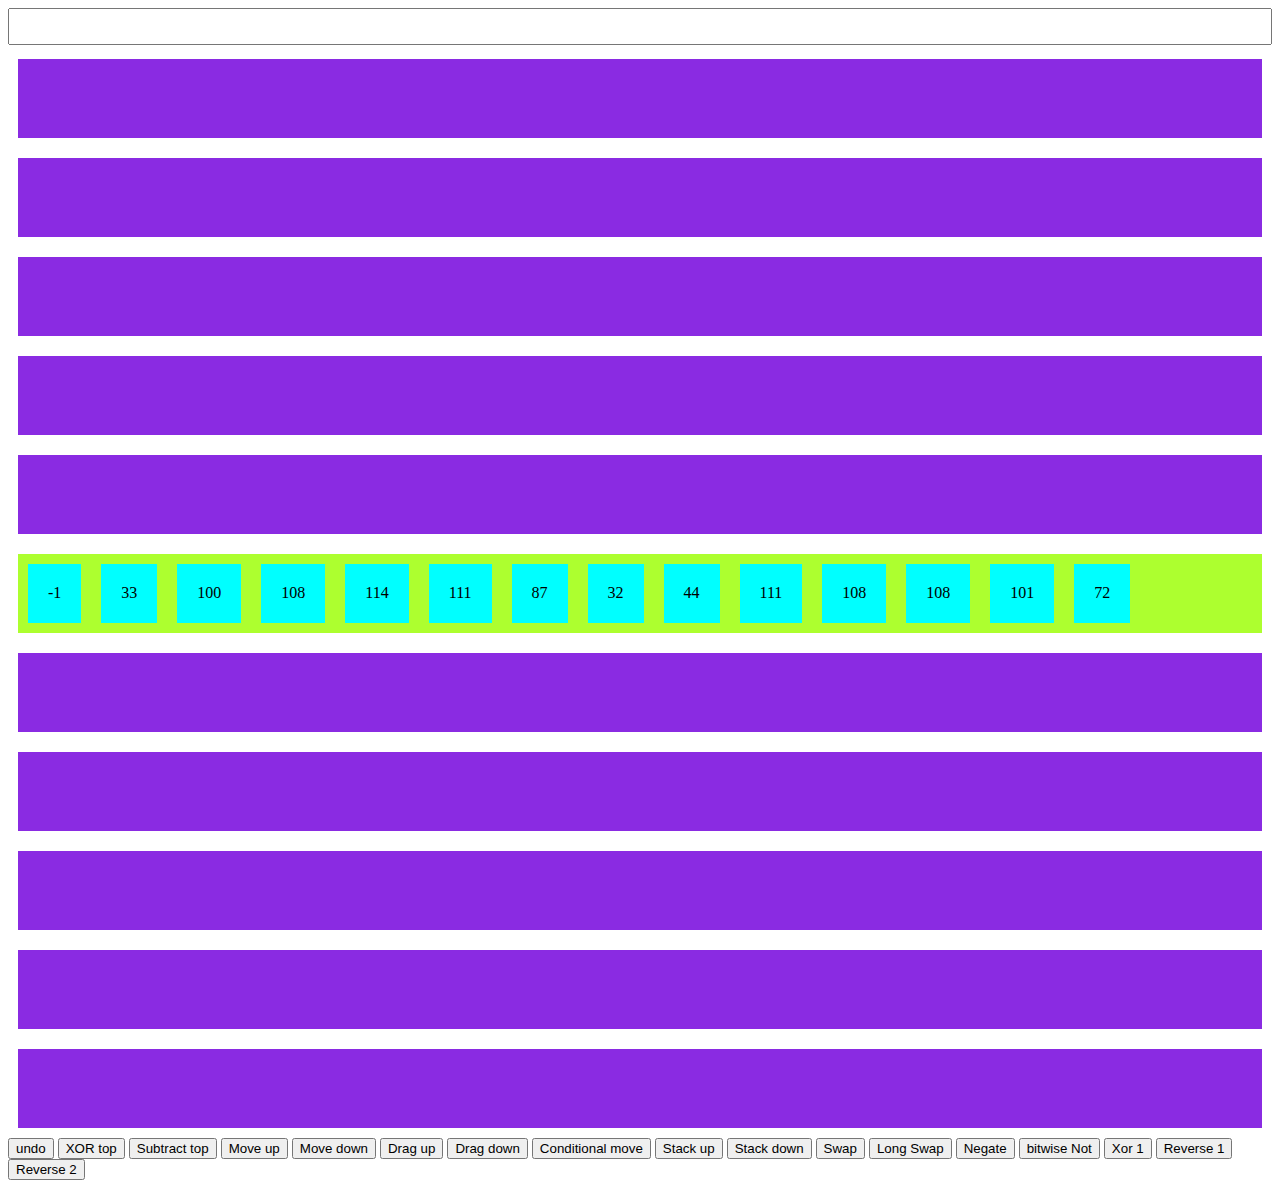
<file: stack-cats.html>
<!DOCTYPE html>
<html>
    <head>
        <script src="stack-cats.js"></script>
        <link href="stack-cats.css" rel="stylesheet" type="text/css">
    </head>
    <body onload="load()">
        <textarea id="code" class="code" rows="1" onchange="update_code()"></textarea>
        <div id="stacks" class="stacks">
        </div>
        <button onclick="undo()">undo</button>
        <button onclick="xor()">XOR top</button>
        <button onclick="sub()">Subtract top</button>
        <button onclick="mup()">Move up</button>
        <button onclick="mdown()">Move down</button>
        <button onclick="dup()">Drag up</button>
        <button onclick="ddown()">Drag down</button>
        <button onclick="cmove()">Conditional move</button>
        <button onclick="sup()">Stack up</button>
        <button onclick="sdown()">Stack down</button>
        <button onclick="swap()">Swap</button>
        <button onclick="lswap()">Long Swap</button>
        <button onclick="neg()">Negate</button>
        <button onclick="bnot()">bitwise Not</button>
        <button onclick="xor1()">Xor 1</button>
        <button onclick="reverse1()">Reverse 1</button>
        <button onclick="reverse2()">Reverse 2</button>
    </body>
</html>
</file>
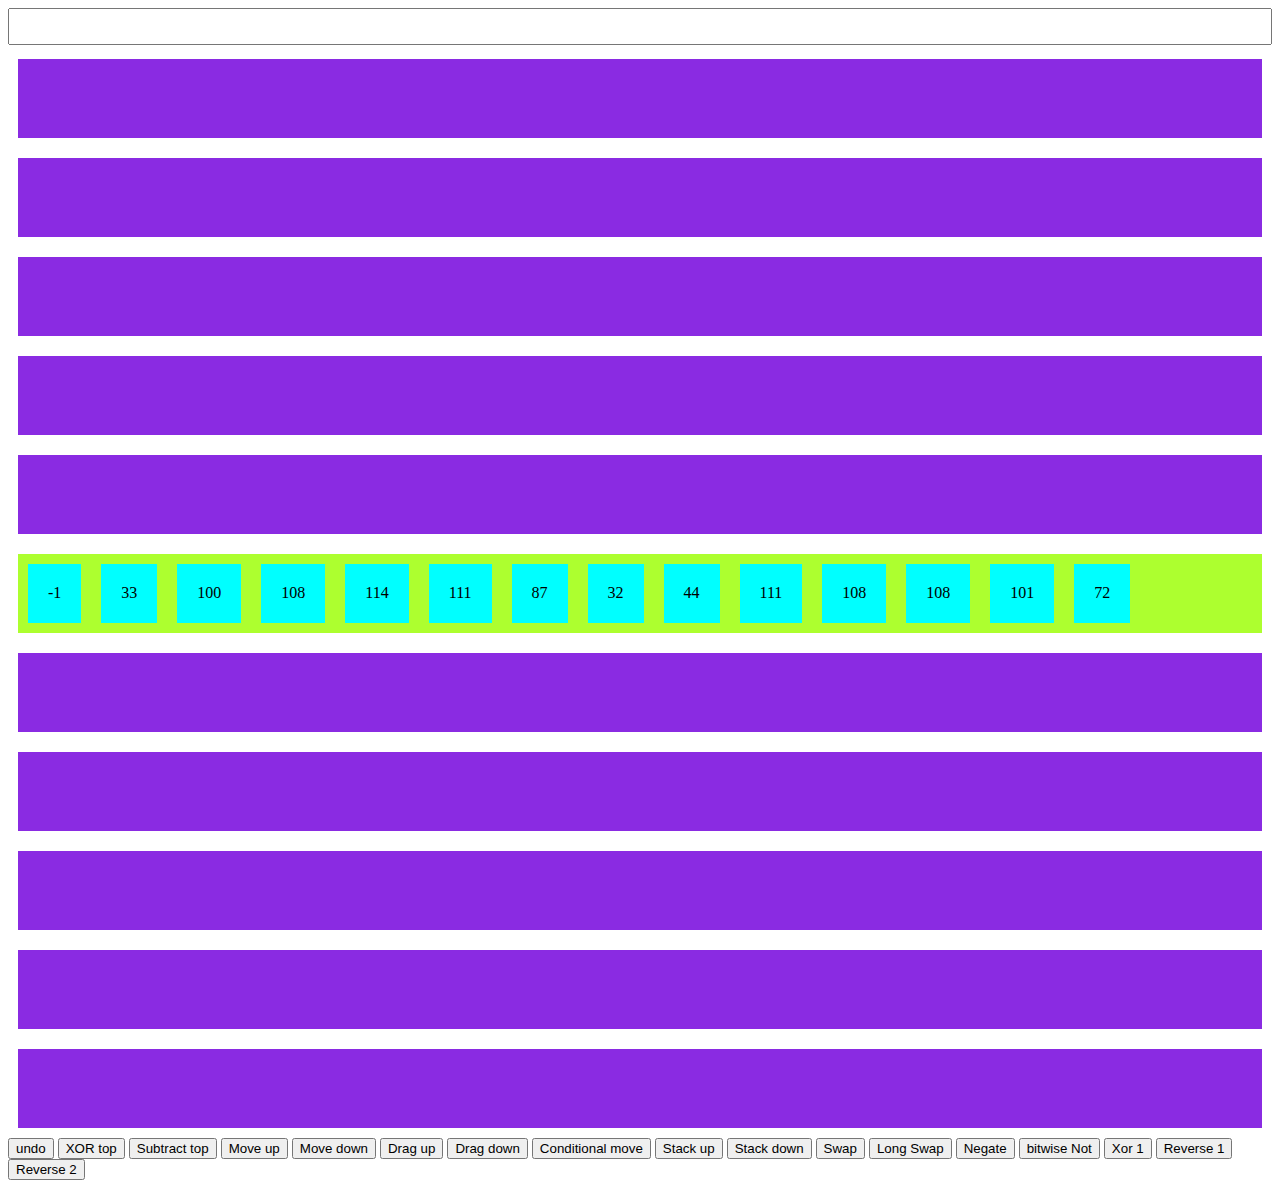
<file: stackcats.html>
<!DOCTYPE html>
<html>
    <head>
        <script src="stackcats.js"></script>
        <link href="stackcats.css" rel="stylesheet" type="text/css">
    </head>
    <body onload="load()">
        <textarea id="code" class="code" rows="1" onchange="update_code()"></textarea>
        <div id="stacks" class="stacks">
        </div>
        <button onclick="undo()">undo</button>
        <button onclick="xor()">XOR top</button>
        <button onclick="sub()">Subtract top</button>
        <button onclick="mup()">Move up</button>
        <button onclick="mdown()">Move down</button>
        <button onclick="dup()">Drag up</button>
        <button onclick="ddown()">Drag down</button>
        <button onclick="cmove()">Conditional move</button>
        <button onclick="sup()">Stack up</button>
        <button onclick="sdown()">Stack down</button>
        <button onclick="swap()">Swap</button>
        <button onclick="lswap()">Long Swap</button>
        <button onclick="neg()">Negate</button>
        <button onclick="bnot()">bitwise Not</button>
        <button onclick="xor1()">Xor 1</button>
        <button onclick="reverse1()">Reverse 1</button>
        <button onclick="reverse2()">Reverse 2</button>
    </body>
</html>
</file>
<file: stack-cats.css>
.stacks {
    display: flex;
    flex-direction: column;
}

.stack {
    display: flex;
    flex-direction: row;
    background-color: blueviolet;
    margin: 10px;
    height: 79px;
}

.selected-stack {
    background-color: greenyellow;
}

.code {
    resize: none;
    width: 100%;
    box-sizing: border-box;
    padding: 10px;
}

.element {
    margin: 10px;
    padding: 20px;
    background-color: aqua;
}
</file>
<file: stackcats.css>
.stacks {
    display: flex;
    flex-direction: column;
}

.stack {
    display: flex;
    flex-direction: row;
    background-color: blueviolet;
    margin: 10px;
    height: 79px;
}

.selected-stack {
    background-color: greenyellow;
}

.code {
    resize: none;
    width: 100%;
    box-sizing: border-box;
    padding: 10px;
}

.element {
    margin: 10px;
    padding: 20px;
    background-color: aqua;
}
</file>
